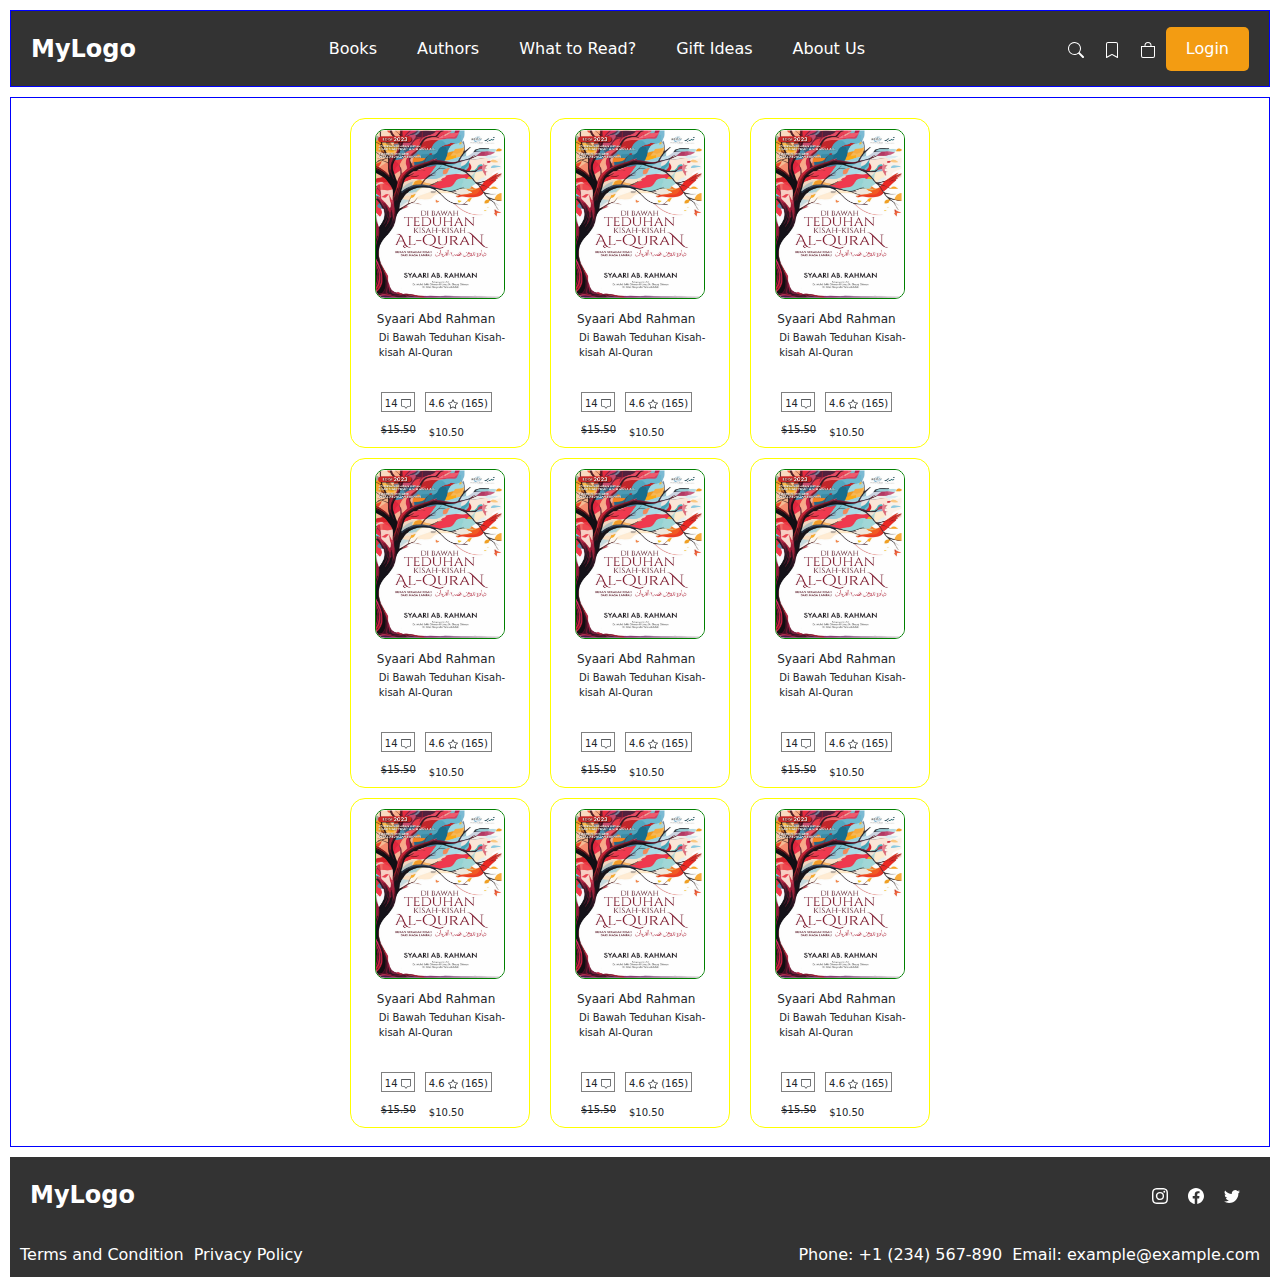
<file: MINGGU 2 - ORIGINAL/index.html>
<!DOCTYPE html>
<html lang="en">
<head>
    <meta charset="UTF-8">
    <meta name="viewport" content="width=device-width, initial-scale=1.0">
    <title>TUGASAN MINGGU KE-2 -- HTML and CSS: Styling Box with Flex</title>
    <link href="https://cdn.jsdelivr.net/npm/bootstrap@5.3.3/dist/css/bootstrap.min.css" rel="stylesheet" integrity="sha384-QWTKZyjpPEjISv5WaRU9OFeRpok6YctnYmDr5pNlyT2bRjXh0JMhjY6hW+ALEwIH" crossorigin="anonymous">
    <script src="https://cdn.jsdelivr.net/npm/bootstrap@5.3.3/dist/js/bootstrap.bundle.min.js" integrity="sha384-YvpcrYf0tY3lHB60NNkmXc5s9fDVZLESaAA55NDzOxhy9GkcIdslK1eN7N6jIeHz" crossorigin="anonymous"></script>

    <link rel="stylesheet" href="styles.css">

</head>
<body>
  <header class="headerBox">
    <div class="navbar">
      <a href="#" class="logo">MyLogo</a>
      <div class="nav-links">
          <a href="#books">Books</a>
          <a href="#authors">Authors</a>
          <a href="#what-to-read">What to Read?</a>
          <a href="#gift-idea">Gift Ideas</a>
          <a href="#about-us">About Us</a>
      </div>
      <div class="icons">
          <a href="#search">
            <svg xmlns="http://www.w3.org/2000/svg" width="16" height="16" fill="currentColor" class="bi bi-search" viewBox="0 0 16 16">
              <path d="M11.742 10.344a6.5 6.5 0 1 0-1.397 1.398h-.001q.044.06.098.115l3.85 3.85a1 1 0 0 0 1.415-1.414l-3.85-3.85a1 1 0 0 0-.115-.1zM12 6.5a5.5 5.5 0 1 1-11 0 5.5 5.5 0 0 1 11 0"/>
            </svg>
          </a>
          <a href="#save">
            <svg xmlns="http://www.w3.org/2000/svg" width="16" height="16" fill="currentColor" class="bi bi-bookmark" viewBox="0 0 16 16">
              <path d="M2 2a2 2 0 0 1 2-2h8a2 2 0 0 1 2 2v13.5a.5.5 0 0 1-.777.416L8 13.101l-5.223 2.815A.5.5 0 0 1 2 15.5zm2-1a1 1 0 0 0-1 1v12.566l4.723-2.482a.5.5 0 0 1 .554 0L13 14.566V2a1 1 0 0 0-1-1z"/>
            </svg>
          </a>
          <a href="#cart">
            <svg xmlns="http://www.w3.org/2000/svg" width="16" height="16" fill="currentColor" class="bi bi-bag" viewBox="0 0 16 16">
              <path d="M8 1a2.5 2.5 0 0 1 2.5 2.5V4h-5v-.5A2.5 2.5 0 0 1 8 1m3.5 3v-.5a3.5 3.5 0 1 0-7 0V4H1v10a2 2 0 0 0 2 2h10a2 2 0 0 0 2-2V4zM2 5h12v9a1 1 0 0 1-1 1H3a1 1 0 0 1-1-1z"/>
            </svg>
          </a>
          <button class="login-button">Login</button>
      </div>
  </div>
    </header>
    
    <div class="mainBox">
        <div class = "box">
            <img class="boxPicture" src="./HALAMAN/img/dbtka.png" alt="Di Bawah Teduhan Kisah-kisah Al-Quran"> 
            <div class="penulisBuku">Syaari Abd Rahman
             <div class="tajukBuku"> Di Bawah Teduhan Kisah-kisah Al-Quran</div>              
            </div>

            &nbsp;&nbsp; &nbsp;&nbsp;
        <div class="commentStar-Container">
            <div class="comment"> 
              <p> 14
                <svg xmlns="http://www.w3.org/2000/svg" width="10" height="10" fill="currentColor" class="bi bi-chat-square" viewBox="0 0 16 16">
                    <path d="M14 1a1 1 0 0 1 1 1v8a1 1 0 0 1-1 1h-2.5a2 2 0 0 0-1.6.8L8 14.333 6.1 11.8a2 2 0 0 0-1.6-.8H2a1 1 0 0 1-1-1V2a1 1 0 0 1 1-1zM2 0a2 2 0 0 0-2 2v8a2 2 0 0 0 2 2h2.5a1 1 0 0 1 .8.4l1.9 2.533a1 1 0 0 0 1.6 0l1.9-2.533a1 1 0 0 1 .8-.4H14a2 2 0 0 0 2-2V2a2 2 0 0 0-2-2z"/>
                </svg>
              </p> 
            </div>

            <div class="starRating"> 
                <p> 4.6
                    <svg xmlns="http://www.w3.org/2000/svg" width="10" height="10" fill="currentColor" class="bi bi-star" viewBox="0 0 16 16">
                        <path d="M2.866 14.85c-.078.444.36.791.746.593l4.39-2.256 4.389 2.256c.386.198.824-.149.746-.592l-.83-4.73 3.522-3.356c.33-.314.16-.888-.282-.95l-4.898-.696L8.465.792a.513.513 0 0 0-.927 0L5.354 5.12l-4.898.696c-.441.062-.612.636-.283.95l3.523 3.356-.83 4.73zm4.905-2.767-3.686 1.894.694-3.957a.56.56 0 0 0-.163-.505L1.71 6.745l4.052-.576a.53.53 0 0 0 .393-.288L8 2.223l1.847 3.658a.53.53 0 0 0 .393.288l4.052.575-2.906 2.77a.56.56 0 0 0-.163.506l.694 3.957-3.686-1.894a.5.5 0 0 0-.461 0z"/>
                      </svg>
                  (165)
                </p> 
              </div>
         </div>

         <div class="price-Container">
             <div class="originalPrice"> 
               <p> $15.50 </p> 
             </div>
 
             <div class="discountPrice"> 
                 <p>$10.50</p> 
               </div>
          </div>
         
        </div>

        <div class = "box">
          <img class="boxPicture" src="./HALAMAN/img/dbtka.png" alt="Di Bawah Teduhan Kisah-kisah Al-Quran"> 
          <div class="penulisBuku">Syaari Abd Rahman
           <div class="tajukBuku"> Di Bawah Teduhan Kisah-kisah Al-Quran</div>              
          </div>

          &nbsp;&nbsp; &nbsp;&nbsp;
      <div class="commentStar-Container">
          <div class="comment"> 
            <p> 14
              <svg xmlns="http://www.w3.org/2000/svg" width="10" height="10" fill="currentColor" class="bi bi-chat-square" viewBox="0 0 16 16">
                  <path d="M14 1a1 1 0 0 1 1 1v8a1 1 0 0 1-1 1h-2.5a2 2 0 0 0-1.6.8L8 14.333 6.1 11.8a2 2 0 0 0-1.6-.8H2a1 1 0 0 1-1-1V2a1 1 0 0 1 1-1zM2 0a2 2 0 0 0-2 2v8a2 2 0 0 0 2 2h2.5a1 1 0 0 1 .8.4l1.9 2.533a1 1 0 0 0 1.6 0l1.9-2.533a1 1 0 0 1 .8-.4H14a2 2 0 0 0 2-2V2a2 2 0 0 0-2-2z"/>
              </svg>
            </p> 
          </div>

          <div class="starRating"> 
              <p> 4.6
                  <svg xmlns="http://www.w3.org/2000/svg" width="10" height="10" fill="currentColor" class="bi bi-star" viewBox="0 0 16 16">
                      <path d="M2.866 14.85c-.078.444.36.791.746.593l4.39-2.256 4.389 2.256c.386.198.824-.149.746-.592l-.83-4.73 3.522-3.356c.33-.314.16-.888-.282-.95l-4.898-.696L8.465.792a.513.513 0 0 0-.927 0L5.354 5.12l-4.898.696c-.441.062-.612.636-.283.95l3.523 3.356-.83 4.73zm4.905-2.767-3.686 1.894.694-3.957a.56.56 0 0 0-.163-.505L1.71 6.745l4.052-.576a.53.53 0 0 0 .393-.288L8 2.223l1.847 3.658a.53.53 0 0 0 .393.288l4.052.575-2.906 2.77a.56.56 0 0 0-.163.506l.694 3.957-3.686-1.894a.5.5 0 0 0-.461 0z"/>
                    </svg>
                (165)
              </p> 
            </div>
       </div>

      
       <div class="price-Container">
           <div class="originalPrice"> 
             <p> $15.50 </p> 
           </div>

           <div class="discountPrice"> 
               <p>$10.50
               </p> 
             </div>
          </div> 
     </div>

        <div class = "box">
          <img class="boxPicture" src="./HALAMAN/img/dbtka.png" alt="Di Bawah Teduhan Kisah-kisah Al-Quran"> 
          <div class="penulisBuku">Syaari Abd Rahman
           <div class="tajukBuku"> Di Bawah Teduhan Kisah-kisah Al-Quran</div>              
          </div>

          &nbsp;&nbsp; &nbsp;&nbsp;
      <div class="commentStar-Container">
          <div class="comment"> 
            <p> 14
              <svg xmlns="http://www.w3.org/2000/svg" width="10" height="10" fill="currentColor" class="bi bi-chat-square" viewBox="0 0 16 16">
                  <path d="M14 1a1 1 0 0 1 1 1v8a1 1 0 0 1-1 1h-2.5a2 2 0 0 0-1.6.8L8 14.333 6.1 11.8a2 2 0 0 0-1.6-.8H2a1 1 0 0 1-1-1V2a1 1 0 0 1 1-1zM2 0a2 2 0 0 0-2 2v8a2 2 0 0 0 2 2h2.5a1 1 0 0 1 .8.4l1.9 2.533a1 1 0 0 0 1.6 0l1.9-2.533a1 1 0 0 1 .8-.4H14a2 2 0 0 0 2-2V2a2 2 0 0 0-2-2z"/>
              </svg>
            </p> 
          </div>

          <div class="starRating"> 
              <p> 4.6
                  <svg xmlns="http://www.w3.org/2000/svg" width="10" height="10" fill="currentColor" class="bi bi-star" viewBox="0 0 16 16">
                      <path d="M2.866 14.85c-.078.444.36.791.746.593l4.39-2.256 4.389 2.256c.386.198.824-.149.746-.592l-.83-4.73 3.522-3.356c.33-.314.16-.888-.282-.95l-4.898-.696L8.465.792a.513.513 0 0 0-.927 0L5.354 5.12l-4.898.696c-.441.062-.612.636-.283.95l3.523 3.356-.83 4.73zm4.905-2.767-3.686 1.894.694-3.957a.56.56 0 0 0-.163-.505L1.71 6.745l4.052-.576a.53.53 0 0 0 .393-.288L8 2.223l1.847 3.658a.53.53 0 0 0 .393.288l4.052.575-2.906 2.77a.56.56 0 0 0-.163.506l.694 3.957-3.686-1.894a.5.5 0 0 0-.461 0z"/>
                    </svg>
                (165)
              </p> 
            </div>
       </div>

       <div class="price-Container">
           <div class="originalPrice"> 
             <p> $15.50 </p> 
           </div>

           <div class="discountPrice"> 
               <p>$10.50 </p> 
             </div>
        </div> 

        </div>
        <div class = "box">
          <img class="boxPicture" src="./HALAMAN/img/dbtka.png" alt="Di Bawah Teduhan Kisah-kisah Al-Quran"> 
            <div class="penulisBuku">Syaari Abd Rahman
             <div class="tajukBuku"> Di Bawah Teduhan Kisah-kisah Al-Quran</div>              
            </div>

            &nbsp;&nbsp; &nbsp;&nbsp;
        <div class="commentStar-Container">
            <div class="comment"> 
              <p> 14
                <svg xmlns="http://www.w3.org/2000/svg" width="10" height="10" fill="currentColor" class="bi bi-chat-square" viewBox="0 0 16 16">
                    <path d="M14 1a1 1 0 0 1 1 1v8a1 1 0 0 1-1 1h-2.5a2 2 0 0 0-1.6.8L8 14.333 6.1 11.8a2 2 0 0 0-1.6-.8H2a1 1 0 0 1-1-1V2a1 1 0 0 1 1-1zM2 0a2 2 0 0 0-2 2v8a2 2 0 0 0 2 2h2.5a1 1 0 0 1 .8.4l1.9 2.533a1 1 0 0 0 1.6 0l1.9-2.533a1 1 0 0 1 .8-.4H14a2 2 0 0 0 2-2V2a2 2 0 0 0-2-2z"/>
                </svg>
              </p> 
            </div>

            <div class="starRating"> 
                <p> 4.6
                    <svg xmlns="http://www.w3.org/2000/svg" width="10" height="10" fill="currentColor" class="bi bi-star" viewBox="0 0 16 16">
                        <path d="M2.866 14.85c-.078.444.36.791.746.593l4.39-2.256 4.389 2.256c.386.198.824-.149.746-.592l-.83-4.73 3.522-3.356c.33-.314.16-.888-.282-.95l-4.898-.696L8.465.792a.513.513 0 0 0-.927 0L5.354 5.12l-4.898.696c-.441.062-.612.636-.283.95l3.523 3.356-.83 4.73zm4.905-2.767-3.686 1.894.694-3.957a.56.56 0 0 0-.163-.505L1.71 6.745l4.052-.576a.53.53 0 0 0 .393-.288L8 2.223l1.847 3.658a.53.53 0 0 0 .393.288l4.052.575-2.906 2.77a.56.56 0 0 0-.163.506l.694 3.957-3.686-1.894a.5.5 0 0 0-.461 0z"/>
                      </svg>
                  (165)
                </p> 
              </div>
         </div>

         <div class="price-Container">
             <div class="originalPrice"> 
               <p> $15.50 </p> 
             </div>
 
             <div class="discountPrice"> 
                 <p>$10.50</p> 
               </div>
          </div>
        </div>

        <div class = "box">
          <img class="boxPicture" src="./HALAMAN/img/dbtka.png" alt="Di Bawah Teduhan Kisah-kisah Al-Quran"> 
          <div class="penulisBuku">Syaari Abd Rahman
           <div class="tajukBuku"> Di Bawah Teduhan Kisah-kisah Al-Quran</div>              
          </div>

          &nbsp;&nbsp; &nbsp;&nbsp;
      <div class="commentStar-Container">
          <div class="comment"> 
            <p> 14
              <svg xmlns="http://www.w3.org/2000/svg" width="10" height="10" fill="currentColor" class="bi bi-chat-square" viewBox="0 0 16 16">
                  <path d="M14 1a1 1 0 0 1 1 1v8a1 1 0 0 1-1 1h-2.5a2 2 0 0 0-1.6.8L8 14.333 6.1 11.8a2 2 0 0 0-1.6-.8H2a1 1 0 0 1-1-1V2a1 1 0 0 1 1-1zM2 0a2 2 0 0 0-2 2v8a2 2 0 0 0 2 2h2.5a1 1 0 0 1 .8.4l1.9 2.533a1 1 0 0 0 1.6 0l1.9-2.533a1 1 0 0 1 .8-.4H14a2 2 0 0 0 2-2V2a2 2 0 0 0-2-2z"/>
              </svg>
            </p> 
          </div>

          <div class="starRating"> 
              <p> 4.6
                  <svg xmlns="http://www.w3.org/2000/svg" width="10" height="10" fill="currentColor" class="bi bi-star" viewBox="0 0 16 16">
                      <path d="M2.866 14.85c-.078.444.36.791.746.593l4.39-2.256 4.389 2.256c.386.198.824-.149.746-.592l-.83-4.73 3.522-3.356c.33-.314.16-.888-.282-.95l-4.898-.696L8.465.792a.513.513 0 0 0-.927 0L5.354 5.12l-4.898.696c-.441.062-.612.636-.283.95l3.523 3.356-.83 4.73zm4.905-2.767-3.686 1.894.694-3.957a.56.56 0 0 0-.163-.505L1.71 6.745l4.052-.576a.53.53 0 0 0 .393-.288L8 2.223l1.847 3.658a.53.53 0 0 0 .393.288l4.052.575-2.906 2.77a.56.56 0 0 0-.163.506l.694 3.957-3.686-1.894a.5.5 0 0 0-.461 0z"/>
                    </svg>
                (165)
              </p> 
            </div>
       </div>

       <div class="price-Container">
           <div class="originalPrice"> 
             <p> $15.50 </p> 
           </div>

           <div class="discountPrice"> 
               <p>$10.50
               </p> 
             </div>
          </div> 
        </div>

        <div class = "box">
          <img class="boxPicture" src="./HALAMAN/img/dbtka.png" alt="Di Bawah Teduhan Kisah-kisah Al-Quran"> 
          <div class="penulisBuku">Syaari Abd Rahman
           <div class="tajukBuku"> Di Bawah Teduhan Kisah-kisah Al-Quran</div>              
          </div>

          &nbsp;&nbsp; &nbsp;&nbsp;
      <div class="commentStar-Container">
          <div class="comment"> 
            <p> 14
              <svg xmlns="http://www.w3.org/2000/svg" width="10" height="10" fill="currentColor" class="bi bi-chat-square" viewBox="0 0 16 16">
                  <path d="M14 1a1 1 0 0 1 1 1v8a1 1 0 0 1-1 1h-2.5a2 2 0 0 0-1.6.8L8 14.333 6.1 11.8a2 2 0 0 0-1.6-.8H2a1 1 0 0 1-1-1V2a1 1 0 0 1 1-1zM2 0a2 2 0 0 0-2 2v8a2 2 0 0 0 2 2h2.5a1 1 0 0 1 .8.4l1.9 2.533a1 1 0 0 0 1.6 0l1.9-2.533a1 1 0 0 1 .8-.4H14a2 2 0 0 0 2-2V2a2 2 0 0 0-2-2z"/>
              </svg>
            </p> 
          </div>

          <div class="starRating"> 
              <p> 4.6
                  <svg xmlns="http://www.w3.org/2000/svg" width="10" height="10" fill="currentColor" class="bi bi-star" viewBox="0 0 16 16">
                      <path d="M2.866 14.85c-.078.444.36.791.746.593l4.39-2.256 4.389 2.256c.386.198.824-.149.746-.592l-.83-4.73 3.522-3.356c.33-.314.16-.888-.282-.95l-4.898-.696L8.465.792a.513.513 0 0 0-.927 0L5.354 5.12l-4.898.696c-.441.062-.612.636-.283.95l3.523 3.356-.83 4.73zm4.905-2.767-3.686 1.894.694-3.957a.56.56 0 0 0-.163-.505L1.71 6.745l4.052-.576a.53.53 0 0 0 .393-.288L8 2.223l1.847 3.658a.53.53 0 0 0 .393.288l4.052.575-2.906 2.77a.56.56 0 0 0-.163.506l.694 3.957-3.686-1.894a.5.5 0 0 0-.461 0z"/>
                    </svg>
                (165)
              </p> 
            </div>
       </div>

      
       <div class="price-Container">
           <div class="originalPrice"> 
             <p> $15.50 </p> 
           </div>

           <div class="discountPrice"> 
               <p>$10.50
               </p> 
             </div>
          </div> 
        </div>
        <div class = "box">
          <img class="boxPicture" src="./HALAMAN/img/dbtka.png" alt="Di Bawah Teduhan Kisah-kisah Al-Quran"> 
          <div class="penulisBuku">Syaari Abd Rahman
           <div class="tajukBuku"> Di Bawah Teduhan Kisah-kisah Al-Quran</div>              
          </div>

          &nbsp;&nbsp; &nbsp;&nbsp;
      <div class="commentStar-Container">
          <div class="comment"> 
            <p> 14
              <svg xmlns="http://www.w3.org/2000/svg" width="10" height="10" fill="currentColor" class="bi bi-chat-square" viewBox="0 0 16 16">
                  <path d="M14 1a1 1 0 0 1 1 1v8a1 1 0 0 1-1 1h-2.5a2 2 0 0 0-1.6.8L8 14.333 6.1 11.8a2 2 0 0 0-1.6-.8H2a1 1 0 0 1-1-1V2a1 1 0 0 1 1-1zM2 0a2 2 0 0 0-2 2v8a2 2 0 0 0 2 2h2.5a1 1 0 0 1 .8.4l1.9 2.533a1 1 0 0 0 1.6 0l1.9-2.533a1 1 0 0 1 .8-.4H14a2 2 0 0 0 2-2V2a2 2 0 0 0-2-2z"/>
              </svg>
            </p> 
          </div>

          <div class="starRating"> 
              <p> 4.6
                  <svg xmlns="http://www.w3.org/2000/svg" width="10" height="10" fill="currentColor" class="bi bi-star" viewBox="0 0 16 16">
                      <path d="M2.866 14.85c-.078.444.36.791.746.593l4.39-2.256 4.389 2.256c.386.198.824-.149.746-.592l-.83-4.73 3.522-3.356c.33-.314.16-.888-.282-.95l-4.898-.696L8.465.792a.513.513 0 0 0-.927 0L5.354 5.12l-4.898.696c-.441.062-.612.636-.283.95l3.523 3.356-.83 4.73zm4.905-2.767-3.686 1.894.694-3.957a.56.56 0 0 0-.163-.505L1.71 6.745l4.052-.576a.53.53 0 0 0 .393-.288L8 2.223l1.847 3.658a.53.53 0 0 0 .393.288l4.052.575-2.906 2.77a.56.56 0 0 0-.163.506l.694 3.957-3.686-1.894a.5.5 0 0 0-.461 0z"/>
                    </svg>
                (165)
              </p> 
            </div>
       </div>

      
       <div class="price-Container">
           <div class="originalPrice"> 
             <p> $15.50 </p> 
           </div>

           <div class="discountPrice"> 
               <p>$10.50
               </p> 
             </div>
          </div> 
        </div>

        <div class = "box">
          <img class="boxPicture" src="./HALAMAN/img/dbtka.png" alt="Di Bawah Teduhan Kisah-kisah Al-Quran"> 
          <div class="penulisBuku">Syaari Abd Rahman
           <div class="tajukBuku"> Di Bawah Teduhan Kisah-kisah Al-Quran</div>              
          </div>

          &nbsp;&nbsp; &nbsp;&nbsp;
      <div class="commentStar-Container">
          <div class="comment"> 
            <p> 14
              <svg xmlns="http://www.w3.org/2000/svg" width="10" height="10" fill="currentColor" class="bi bi-chat-square" viewBox="0 0 16 16">
                  <path d="M14 1a1 1 0 0 1 1 1v8a1 1 0 0 1-1 1h-2.5a2 2 0 0 0-1.6.8L8 14.333 6.1 11.8a2 2 0 0 0-1.6-.8H2a1 1 0 0 1-1-1V2a1 1 0 0 1 1-1zM2 0a2 2 0 0 0-2 2v8a2 2 0 0 0 2 2h2.5a1 1 0 0 1 .8.4l1.9 2.533a1 1 0 0 0 1.6 0l1.9-2.533a1 1 0 0 1 .8-.4H14a2 2 0 0 0 2-2V2a2 2 0 0 0-2-2z"/>
              </svg>
            </p> 
          </div>

          <div class="starRating"> 
              <p> 4.6
                  <svg xmlns="http://www.w3.org/2000/svg" width="10" height="10" fill="currentColor" class="bi bi-star" viewBox="0 0 16 16">
                      <path d="M2.866 14.85c-.078.444.36.791.746.593l4.39-2.256 4.389 2.256c.386.198.824-.149.746-.592l-.83-4.73 3.522-3.356c.33-.314.16-.888-.282-.95l-4.898-.696L8.465.792a.513.513 0 0 0-.927 0L5.354 5.12l-4.898.696c-.441.062-.612.636-.283.95l3.523 3.356-.83 4.73zm4.905-2.767-3.686 1.894.694-3.957a.56.56 0 0 0-.163-.505L1.71 6.745l4.052-.576a.53.53 0 0 0 .393-.288L8 2.223l1.847 3.658a.53.53 0 0 0 .393.288l4.052.575-2.906 2.77a.56.56 0 0 0-.163.506l.694 3.957-3.686-1.894a.5.5 0 0 0-.461 0z"/>
                    </svg>
                (165)
              </p> 
            </div>
       </div>

      
       <div class="price-Container">
           <div class="originalPrice"> 
             <p> $15.50 </p> 
           </div>

           <div class="discountPrice"> 
               <p>$10.50
               </p> 
             </div>
          </div> 
        </div>

        <div class = "box">
          <img class="boxPicture" src="./HALAMAN/img/dbtka.png" alt="Di Bawah Teduhan Kisah-kisah Al-Quran"> 
          <div class="penulisBuku">Syaari Abd Rahman
           <div class="tajukBuku"> Di Bawah Teduhan Kisah-kisah Al-Quran</div>              
          </div>

          &nbsp;&nbsp; &nbsp;&nbsp;
      <div class="commentStar-Container">
          <div class="comment"> 
            <p> 14
              <svg xmlns="http://www.w3.org/2000/svg" width="10" height="10" fill="currentColor" class="bi bi-chat-square" viewBox="0 0 16 16">
                  <path d="M14 1a1 1 0 0 1 1 1v8a1 1 0 0 1-1 1h-2.5a2 2 0 0 0-1.6.8L8 14.333 6.1 11.8a2 2 0 0 0-1.6-.8H2a1 1 0 0 1-1-1V2a1 1 0 0 1 1-1zM2 0a2 2 0 0 0-2 2v8a2 2 0 0 0 2 2h2.5a1 1 0 0 1 .8.4l1.9 2.533a1 1 0 0 0 1.6 0l1.9-2.533a1 1 0 0 1 .8-.4H14a2 2 0 0 0 2-2V2a2 2 0 0 0-2-2z"/>
              </svg>
            </p> 
          </div>

          <div class="starRating"> 
              <p> 4.6
                  <svg xmlns="http://www.w3.org/2000/svg" width="10" height="10" fill="currentColor" class="bi bi-star" viewBox="0 0 16 16">
                      <path d="M2.866 14.85c-.078.444.36.791.746.593l4.39-2.256 4.389 2.256c.386.198.824-.149.746-.592l-.83-4.73 3.522-3.356c.33-.314.16-.888-.282-.95l-4.898-.696L8.465.792a.513.513 0 0 0-.927 0L5.354 5.12l-4.898.696c-.441.062-.612.636-.283.95l3.523 3.356-.83 4.73zm4.905-2.767-3.686 1.894.694-3.957a.56.56 0 0 0-.163-.505L1.71 6.745l4.052-.576a.53.53 0 0 0 .393-.288L8 2.223l1.847 3.658a.53.53 0 0 0 .393.288l4.052.575-2.906 2.77a.56.56 0 0 0-.163.506l.694 3.957-3.686-1.894a.5.5 0 0 0-.461 0z"/>
                    </svg>
                (165)
              </p> 
            </div>
       </div>

      
       <div class="price-Container">
           <div class="originalPrice"> 
             <p> $15.50 </p> 
           </div>

           <div class="discountPrice"> 
               <p>$10.50
               </p> 
             </div>
          </div> 
        </div>
    </div>

    <footer class="footerBox">
      <div class="navbar">
        <a href="#" class="logo">MyLogo</a>
        
        <div class="icons">
            <a href="#insta">
              <svg xmlns="http://www.w3.org/2000/svg" width="16" height="16" fill="currentColor" class="bi bi-instagram" viewBox="0 0 16 16">
                <path d="M8 0C5.829 0 5.556.01 4.703.048 3.85.088 3.269.222 2.76.42a3.9 3.9 0 0 0-1.417.923A3.9 3.9 0 0 0 .42 2.76C.222 3.268.087 3.85.048 4.7.01 5.555 0 5.827 0 8.001c0 2.172.01 2.444.048 3.297.04.852.174 1.433.372 1.942.205.526.478.972.923 1.417.444.445.89.719 1.416.923.51.198 1.09.333 1.942.372C5.555 15.99 5.827 16 8 16s2.444-.01 3.298-.048c.851-.04 1.434-.174 1.943-.372a3.9 3.9 0 0 0 1.416-.923c.445-.445.718-.891.923-1.417.197-.509.332-1.09.372-1.942C15.99 10.445 16 10.173 16 8s-.01-2.445-.048-3.299c-.04-.851-.175-1.433-.372-1.941a3.9 3.9 0 0 0-.923-1.417A3.9 3.9 0 0 0 13.24.42c-.51-.198-1.092-.333-1.943-.372C10.443.01 10.172 0 7.998 0zm-.717 1.442h.718c2.136 0 2.389.007 3.232.046.78.035 1.204.166 1.486.275.373.145.64.319.92.599s.453.546.598.92c.11.281.24.705.275 1.485.039.843.047 1.096.047 3.231s-.008 2.389-.047 3.232c-.035.78-.166 1.203-.275 1.485a2.5 2.5 0 0 1-.599.919c-.28.28-.546.453-.92.598-.28.11-.704.24-1.485.276-.843.038-1.096.047-3.232.047s-2.39-.009-3.233-.047c-.78-.036-1.203-.166-1.485-.276a2.5 2.5 0 0 1-.92-.598 2.5 2.5 0 0 1-.6-.92c-.109-.281-.24-.705-.275-1.485-.038-.843-.046-1.096-.046-3.233s.008-2.388.046-3.231c.036-.78.166-1.204.276-1.486.145-.373.319-.64.599-.92s.546-.453.92-.598c.282-.11.705-.24 1.485-.276.738-.034 1.024-.044 2.515-.045zm4.988 1.328a.96.96 0 1 0 0 1.92.96.96 0 0 0 0-1.92m-4.27 1.122a4.109 4.109 0 1 0 0 8.217 4.109 4.109 0 0 0 0-8.217m0 1.441a2.667 2.667 0 1 1 0 5.334 2.667 2.667 0 0 1 0-5.334"/>
              </svg>
            </a>
            <a href="#facebook">
              <svg xmlns="http://www.w3.org/2000/svg" width="16" height="16" fill="currentColor" class="bi bi-facebook" viewBox="0 0 16 16">
                <path d="M16 8.049c0-4.446-3.582-8.05-8-8.05C3.58 0-.002 3.603-.002 8.05c0 4.017 2.926 7.347 6.75 7.951v-5.625h-2.03V8.05H6.75V6.275c0-2.017 1.195-3.131 3.022-3.131.876 0 1.791.157 1.791.157v1.98h-1.009c-.993 0-1.303.621-1.303 1.258v1.51h2.218l-.354 2.326H9.25V16c3.824-.604 6.75-3.934 6.75-7.951"/>
              </svg>
            </a>
            <a href="#twitter">
              <svg xmlns="http://www.w3.org/2000/svg" width="16" height="16" fill="currentColor" class="bi bi-twitter" viewBox="0 0 16 16">
                <path d="M5.026 15c6.038 0 9.341-5.003 9.341-9.334q.002-.211-.006-.422A6.7 6.7 0 0 0 16 3.542a6.7 6.7 0 0 1-1.889.518 3.3 3.3 0 0 0 1.447-1.817 6.5 6.5 0 0 1-2.087.793A3.286 3.286 0 0 0 7.875 6.03a9.32 9.32 0 0 1-6.767-3.429 3.29 3.29 0 0 0 1.018 4.382A3.3 3.3 0 0 1 .64 6.575v.045a3.29 3.29 0 0 0 2.632 3.218 3.2 3.2 0 0 1-.865.115 3 3 0 0 1-.614-.057 3.28 3.28 0 0 0 3.067 2.277A6.6 6.6 0 0 1 .78 13.58a6 6 0 0 1-.78-.045A9.34 9.34 0 0 0 5.026 15"/>
              </svg>
            </a>
        </div>
    </div>

    <div class="footRow">
      <div class="left">
        <a href="#terms">Terms and Condition</a>
        <a href="#policy">Privacy Policy</a>
    </div>
    <div class="right">
        <a href="tel:+1234567890">Phone: +1 (234) 567-890</a>
        <a href="mailto:example@example.com">Email: example@example.com</a>
    </div>
  </div>

  </footer>
</body>
</html>
</file>
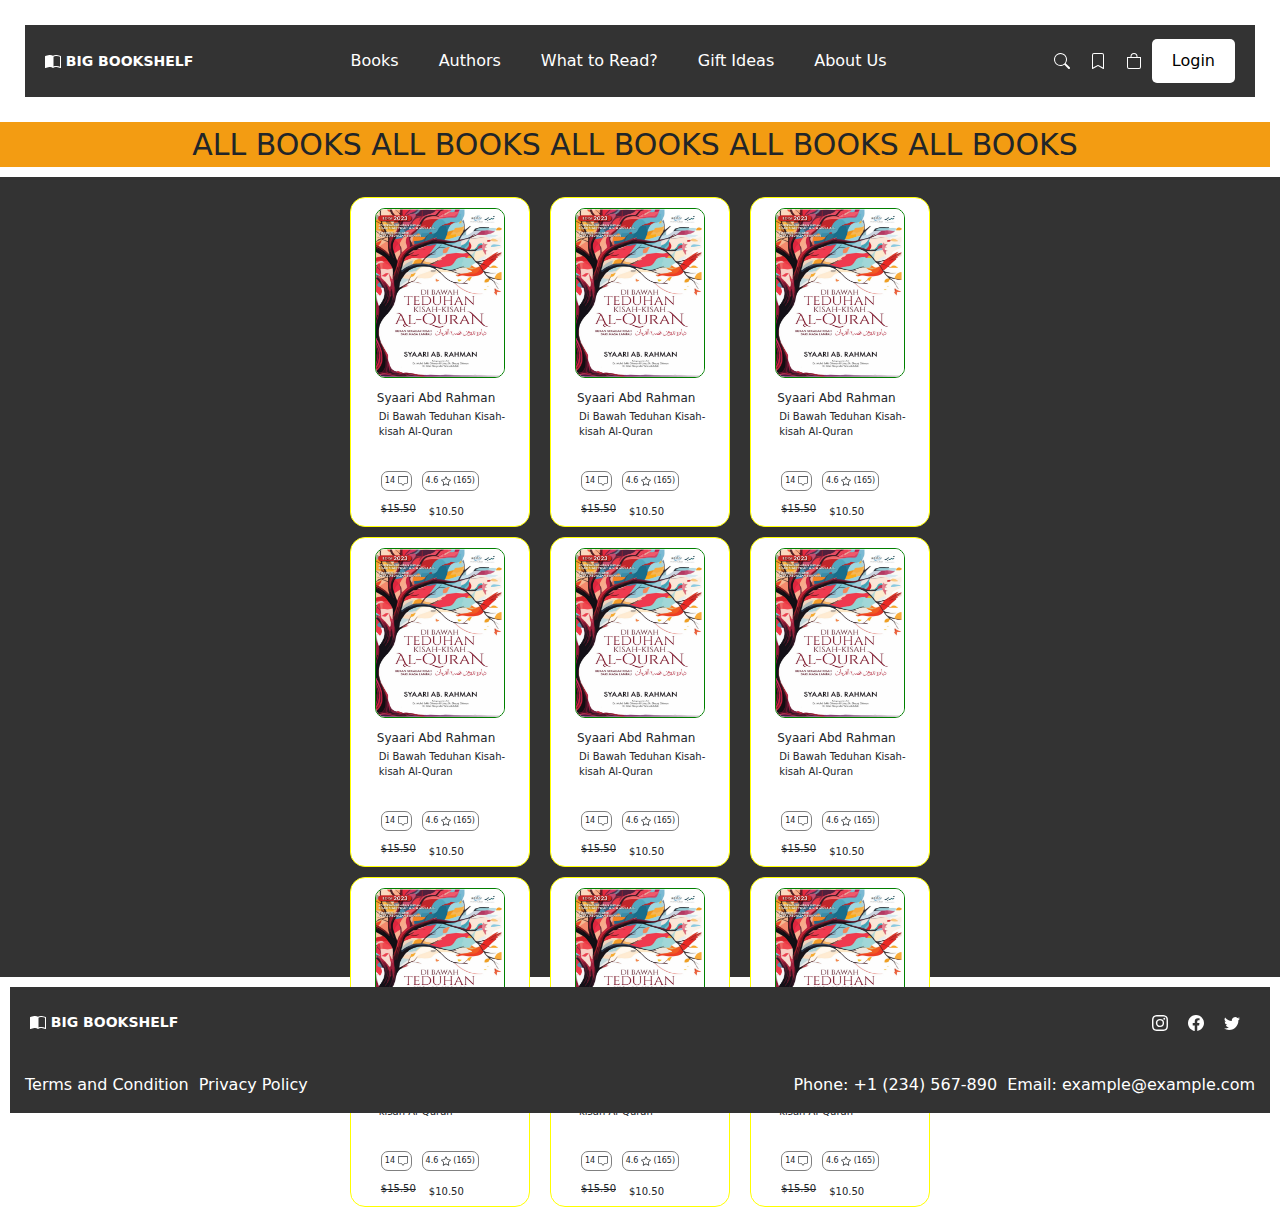
<file: MINGGU 2/index.html>
<!DOCTYPE html>
<html lang="en">
<head>
    <meta charset="UTF-8">
    <meta name="viewport" content="width=device-width, initial-scale=1.0">
    <title>Document</title>
    <link href="https://cdn.jsdelivr.net/npm/bootstrap@5.3.3/dist/css/bootstrap.min.css" rel="stylesheet" integrity="sha384-QWTKZyjpPEjISv5WaRU9OFeRpok6YctnYmDr5pNlyT2bRjXh0JMhjY6hW+ALEwIH" crossorigin="anonymous">
    <script src="https://cdn.jsdelivr.net/npm/bootstrap@5.3.3/dist/js/bootstrap.bundle.min.js" integrity="sha384-YvpcrYf0tY3lHB60NNkmXc5s9fDVZLESaAA55NDzOxhy9GkcIdslK1eN7N6jIeHz" crossorigin="anonymous"></script>

    <link rel="stylesheet" href="styles.css">
</head>
<body>
    <div>
        <header class="headerBox">
            <div class="navbar">
              <a href="#" class="logo">
                <svg xmlns="http://www.w3.org/2000/svg" width="16" height="16" fill="currentColor" class="bi bi-book-half" viewBox="0 0 16 16">
                  <path d="M8.5 2.687c.654-.689 1.782-.886 3.112-.752 1.234.124 2.503.523 3.388.893v9.923c-.918-.35-2.107-.692-3.287-.81-1.094-.111-2.278-.039-3.213.492zM8 1.783C7.015.936 5.587.81 4.287.94c-1.514.153-3.042.672-3.994 1.105A.5.5 0 0 0 0 2.5v11a.5.5 0 0 0 .707.455c.882-.4 2.303-.881 3.68-1.02 1.409-.142 2.59.087 3.223.877a.5.5 0 0 0 .78 0c.633-.79 1.814-1.019 3.222-.877 1.378.139 2.8.62 3.681 1.02A.5.5 0 0 0 16 13.5v-11a.5.5 0 0 0-.293-.455c-.952-.433-2.48-.952-3.994-1.105C10.413.809 8.985.936 8 1.783"/>
                </svg> BIG BOOKSHELF
              </a>
              <div class="nav-links">
                  <a href="#books">Books</a>
                  <a href="#authors">Authors</a>
                  <a href="#what-to-read">What to Read?</a>
                  <a href="#gift-idea">Gift Ideas</a>
                  <a href="#about-us">About Us</a>
              </div>
              <div class="icons">
                  <a href="#search">
                    <svg xmlns="http://www.w3.org/2000/svg" width="16" height="16" fill="currentColor" class="bi bi-search" viewBox="0 0 16 16">
                      <path d="M11.742 10.344a6.5 6.5 0 1 0-1.397 1.398h-.001q.044.06.098.115l3.85 3.85a1 1 0 0 0 1.415-1.414l-3.85-3.85a1 1 0 0 0-.115-.1zM12 6.5a5.5 5.5 0 1 1-11 0 5.5 5.5 0 0 1 11 0"/>
                    </svg>
                  </a>
                  <a href="#save">
                    <svg xmlns="http://www.w3.org/2000/svg" width="16" height="16" fill="currentColor" class="bi bi-bookmark" viewBox="0 0 16 16">
                      <path d="M2 2a2 2 0 0 1 2-2h8a2 2 0 0 1 2 2v13.5a.5.5 0 0 1-.777.416L8 13.101l-5.223 2.815A.5.5 0 0 1 2 15.5zm2-1a1 1 0 0 0-1 1v12.566l4.723-2.482a.5.5 0 0 1 .554 0L13 14.566V2a1 1 0 0 0-1-1z"/>
                    </svg>
                  </a>
                  <a href="#cart">
                    <svg xmlns="http://www.w3.org/2000/svg" width="16" height="16" fill="currentColor" class="bi bi-bag" viewBox="0 0 16 16">
                      <path d="M8 1a2.5 2.5 0 0 1 2.5 2.5V4h-5v-.5A2.5 2.5 0 0 1 8 1m3.5 3v-.5a3.5 3.5 0 1 0-7 0V4H1v10a2 2 0 0 0 2 2h10a2 2 0 0 0 2-2V4zM2 5h12v9a1 1 0 0 1-1 1H3a1 1 0 0 1-1-1z"/>
                    </svg>
                  </a>
                  <button class="login-button">Login</button>
              </div>
          </div>
    </header>
</div>
<div>
  <nav>ALL BOOKS ALL BOOKS ALL BOOKS ALL BOOKS ALL BOOKS</nav>
</div>

    <div class="flexWrap">
      <div class="mainBox">
        <div class = "box">
            <img class="boxPicture" src="./HALAMAN/img/dbtka.png" alt="Di Bawah Teduhan Kisah-kisah Al-Quran"> 
            <div class="penulisBuku">Syaari Abd Rahman
             <div class="tajukBuku"> Di Bawah Teduhan Kisah-kisah Al-Quran</div>              
            </div>

            &nbsp;&nbsp; &nbsp;&nbsp;
        <div class="commentStar-Container">
            <div class="comment"> 
              <p id="commentContainer"> 14
                <svg xmlns="http://www.w3.org/2000/svg" width="10" height="10" fill="currentColor" class="bi bi-chat-square" viewBox="0 0 16 16">
                    <path d="M14 1a1 1 0 0 1 1 1v8a1 1 0 0 1-1 1h-2.5a2 2 0 0 0-1.6.8L8 14.333 6.1 11.8a2 2 0 0 0-1.6-.8H2a1 1 0 0 1-1-1V2a1 1 0 0 1 1-1zM2 0a2 2 0 0 0-2 2v8a2 2 0 0 0 2 2h2.5a1 1 0 0 1 .8.4l1.9 2.533a1 1 0 0 0 1.6 0l1.9-2.533a1 1 0 0 1 .8-.4H14a2 2 0 0 0 2-2V2a2 2 0 0 0-2-2z"/>
                </svg>
              </p> 
            </div>

            <div class="starRating"> 
                <p> 4.6
                    <svg xmlns="http://www.w3.org/2000/svg" width="10" height="10" fill="currentColor" class="bi bi-star" viewBox="0 0 16 16">
                        <path d="M2.866 14.85c-.078.444.36.791.746.593l4.39-2.256 4.389 2.256c.386.198.824-.149.746-.592l-.83-4.73 3.522-3.356c.33-.314.16-.888-.282-.95l-4.898-.696L8.465.792a.513.513 0 0 0-.927 0L5.354 5.12l-4.898.696c-.441.062-.612.636-.283.95l3.523 3.356-.83 4.73zm4.905-2.767-3.686 1.894.694-3.957a.56.56 0 0 0-.163-.505L1.71 6.745l4.052-.576a.53.53 0 0 0 .393-.288L8 2.223l1.847 3.658a.53.53 0 0 0 .393.288l4.052.575-2.906 2.77a.56.56 0 0 0-.163.506l.694 3.957-3.686-1.894a.5.5 0 0 0-.461 0z"/>
                      </svg>
                  (165)
                </p> 
              </div>
         </div>

         <div class="price-Container">
             <div class="originalPrice"> 
               <p> $15.50 </p> 
             </div>
 
             <div class="discountPrice"> 
                 <p>$10.50</p> 
               </div>
          </div>
         
        </div>

        <div class = "box">
          <img class="boxPicture" src="./HALAMAN/img/dbtka.png" alt="Di Bawah Teduhan Kisah-kisah Al-Quran"> 
          <div class="penulisBuku">Syaari Abd Rahman
           <div class="tajukBuku"> Di Bawah Teduhan Kisah-kisah Al-Quran</div>              
          </div>

          &nbsp;&nbsp; &nbsp;&nbsp;
      <div class="commentStar-Container">
          <div class="comment"> 
            <p id="commentContainer"> 14
              <svg xmlns="http://www.w3.org/2000/svg" width="10" height="10" fill="currentColor" class="bi bi-chat-square" viewBox="0 0 16 16">
                  <path d="M14 1a1 1 0 0 1 1 1v8a1 1 0 0 1-1 1h-2.5a2 2 0 0 0-1.6.8L8 14.333 6.1 11.8a2 2 0 0 0-1.6-.8H2a1 1 0 0 1-1-1V2a1 1 0 0 1 1-1zM2 0a2 2 0 0 0-2 2v8a2 2 0 0 0 2 2h2.5a1 1 0 0 1 .8.4l1.9 2.533a1 1 0 0 0 1.6 0l1.9-2.533a1 1 0 0 1 .8-.4H14a2 2 0 0 0 2-2V2a2 2 0 0 0-2-2z"/>
              </svg>
            </p> 
          </div>

          <div class="starRating"> 
              <p> 4.6
                  <svg xmlns="http://www.w3.org/2000/svg" width="10" height="10" fill="currentColor" class="bi bi-star" viewBox="0 0 16 16">
                      <path d="M2.866 14.85c-.078.444.36.791.746.593l4.39-2.256 4.389 2.256c.386.198.824-.149.746-.592l-.83-4.73 3.522-3.356c.33-.314.16-.888-.282-.95l-4.898-.696L8.465.792a.513.513 0 0 0-.927 0L5.354 5.12l-4.898.696c-.441.062-.612.636-.283.95l3.523 3.356-.83 4.73zm4.905-2.767-3.686 1.894.694-3.957a.56.56 0 0 0-.163-.505L1.71 6.745l4.052-.576a.53.53 0 0 0 .393-.288L8 2.223l1.847 3.658a.53.53 0 0 0 .393.288l4.052.575-2.906 2.77a.56.56 0 0 0-.163.506l.694 3.957-3.686-1.894a.5.5 0 0 0-.461 0z"/>
                    </svg>
                (165)
              </p> 
            </div>
       </div>

      
       <div class="price-Container">
           <div class="originalPrice"> 
             <p> $15.50 </p> 
           </div>

           <div class="discountPrice"> 
               <p>$10.50
               </p> 
             </div>
          </div> 
     </div>

        <div class = "box">
          <img class="boxPicture" src="./HALAMAN/img/dbtka.png" alt="Di Bawah Teduhan Kisah-kisah Al-Quran"> 
          <div class="penulisBuku">Syaari Abd Rahman
           <div class="tajukBuku"> Di Bawah Teduhan Kisah-kisah Al-Quran</div>              
          </div>

          &nbsp;&nbsp; &nbsp;&nbsp;
      <div class="commentStar-Container">
          <div class="comment"> 
            <p id="commentContainer"> 14
              <svg xmlns="http://www.w3.org/2000/svg" width="10" height="10" fill="currentColor" class="bi bi-chat-square" viewBox="0 0 16 16">
                  <path d="M14 1a1 1 0 0 1 1 1v8a1 1 0 0 1-1 1h-2.5a2 2 0 0 0-1.6.8L8 14.333 6.1 11.8a2 2 0 0 0-1.6-.8H2a1 1 0 0 1-1-1V2a1 1 0 0 1 1-1zM2 0a2 2 0 0 0-2 2v8a2 2 0 0 0 2 2h2.5a1 1 0 0 1 .8.4l1.9 2.533a1 1 0 0 0 1.6 0l1.9-2.533a1 1 0 0 1 .8-.4H14a2 2 0 0 0 2-2V2a2 2 0 0 0-2-2z"/>
              </svg>
            </p> 
          </div>

          <div class="starRating"> 
              <p> 4.6
                  <svg xmlns="http://www.w3.org/2000/svg" width="10" height="10" fill="currentColor" class="bi bi-star" viewBox="0 0 16 16">
                      <path d="M2.866 14.85c-.078.444.36.791.746.593l4.39-2.256 4.389 2.256c.386.198.824-.149.746-.592l-.83-4.73 3.522-3.356c.33-.314.16-.888-.282-.95l-4.898-.696L8.465.792a.513.513 0 0 0-.927 0L5.354 5.12l-4.898.696c-.441.062-.612.636-.283.95l3.523 3.356-.83 4.73zm4.905-2.767-3.686 1.894.694-3.957a.56.56 0 0 0-.163-.505L1.71 6.745l4.052-.576a.53.53 0 0 0 .393-.288L8 2.223l1.847 3.658a.53.53 0 0 0 .393.288l4.052.575-2.906 2.77a.56.56 0 0 0-.163.506l.694 3.957-3.686-1.894a.5.5 0 0 0-.461 0z"/>
                    </svg>
                (165)
              </p> 
            </div>
       </div>

       <div class="price-Container">
           <div class="originalPrice"> 
             <p> $15.50 </p> 
           </div>

           <div class="discountPrice"> 
               <p>$10.50 </p> 
             </div>
        </div> 

        </div>
        <div class = "box">
          <img class="boxPicture" src="./HALAMAN/img/dbtka.png" alt="Di Bawah Teduhan Kisah-kisah Al-Quran"> 
            <div class="penulisBuku">Syaari Abd Rahman
             <div class="tajukBuku"> Di Bawah Teduhan Kisah-kisah Al-Quran</div>              
            </div>

            &nbsp;&nbsp; &nbsp;&nbsp;
        <div class="commentStar-Container">
            <div class="comment"> 
              <p id="commentContainer"> 14
                <svg xmlns="http://www.w3.org/2000/svg" width="10" height="10" fill="currentColor" class="bi bi-chat-square" viewBox="0 0 16 16">
                    <path d="M14 1a1 1 0 0 1 1 1v8a1 1 0 0 1-1 1h-2.5a2 2 0 0 0-1.6.8L8 14.333 6.1 11.8a2 2 0 0 0-1.6-.8H2a1 1 0 0 1-1-1V2a1 1 0 0 1 1-1zM2 0a2 2 0 0 0-2 2v8a2 2 0 0 0 2 2h2.5a1 1 0 0 1 .8.4l1.9 2.533a1 1 0 0 0 1.6 0l1.9-2.533a1 1 0 0 1 .8-.4H14a2 2 0 0 0 2-2V2a2 2 0 0 0-2-2z"/>
                </svg>
              </p> 
            </div>

            <div class="starRating"> 
                <p> 4.6
                    <svg xmlns="http://www.w3.org/2000/svg" width="10" height="10" fill="currentColor" class="bi bi-star" viewBox="0 0 16 16">
                        <path d="M2.866 14.85c-.078.444.36.791.746.593l4.39-2.256 4.389 2.256c.386.198.824-.149.746-.592l-.83-4.73 3.522-3.356c.33-.314.16-.888-.282-.95l-4.898-.696L8.465.792a.513.513 0 0 0-.927 0L5.354 5.12l-4.898.696c-.441.062-.612.636-.283.95l3.523 3.356-.83 4.73zm4.905-2.767-3.686 1.894.694-3.957a.56.56 0 0 0-.163-.505L1.71 6.745l4.052-.576a.53.53 0 0 0 .393-.288L8 2.223l1.847 3.658a.53.53 0 0 0 .393.288l4.052.575-2.906 2.77a.56.56 0 0 0-.163.506l.694 3.957-3.686-1.894a.5.5 0 0 0-.461 0z"/>
                      </svg>
                  (165)
                </p> 
              </div>
         </div>

         <div class="price-Container">
             <div class="originalPrice"> 
               <p> $15.50 </p> 
             </div>
 
             <div class="discountPrice"> 
                 <p>$10.50</p> 
               </div>
          </div>
        </div>

        <div class = "box">
          <img class="boxPicture" src="./HALAMAN/img/dbtka.png" alt="Di Bawah Teduhan Kisah-kisah Al-Quran"> 
          <div class="penulisBuku">Syaari Abd Rahman
           <div class="tajukBuku"> Di Bawah Teduhan Kisah-kisah Al-Quran</div>              
          </div>

          &nbsp;&nbsp; &nbsp;&nbsp;
      <div class="commentStar-Container">
          <div class="comment"> 
            <p id="commentContainer"> 14
              <svg xmlns="http://www.w3.org/2000/svg" width="10" height="10" fill="currentColor" class="bi bi-chat-square" viewBox="0 0 16 16">
                  <path d="M14 1a1 1 0 0 1 1 1v8a1 1 0 0 1-1 1h-2.5a2 2 0 0 0-1.6.8L8 14.333 6.1 11.8a2 2 0 0 0-1.6-.8H2a1 1 0 0 1-1-1V2a1 1 0 0 1 1-1zM2 0a2 2 0 0 0-2 2v8a2 2 0 0 0 2 2h2.5a1 1 0 0 1 .8.4l1.9 2.533a1 1 0 0 0 1.6 0l1.9-2.533a1 1 0 0 1 .8-.4H14a2 2 0 0 0 2-2V2a2 2 0 0 0-2-2z"/>
              </svg>
            </p> 
          </div>

          <div class="starRating"> 
              <p> 4.6
                  <svg xmlns="http://www.w3.org/2000/svg" width="10" height="10" fill="currentColor" class="bi bi-star" viewBox="0 0 16 16">
                      <path d="M2.866 14.85c-.078.444.36.791.746.593l4.39-2.256 4.389 2.256c.386.198.824-.149.746-.592l-.83-4.73 3.522-3.356c.33-.314.16-.888-.282-.95l-4.898-.696L8.465.792a.513.513 0 0 0-.927 0L5.354 5.12l-4.898.696c-.441.062-.612.636-.283.95l3.523 3.356-.83 4.73zm4.905-2.767-3.686 1.894.694-3.957a.56.56 0 0 0-.163-.505L1.71 6.745l4.052-.576a.53.53 0 0 0 .393-.288L8 2.223l1.847 3.658a.53.53 0 0 0 .393.288l4.052.575-2.906 2.77a.56.56 0 0 0-.163.506l.694 3.957-3.686-1.894a.5.5 0 0 0-.461 0z"/>
                    </svg>
                (165)
              </p> 
            </div>
       </div>

       <div class="price-Container">
           <div class="originalPrice"> 
             <p> $15.50 </p> 
           </div>

           <div class="discountPrice"> 
               <p>$10.50
               </p> 
             </div>
          </div> 
        </div>

        <div class = "box">
          <img class="boxPicture" src="./HALAMAN/img/dbtka.png" alt="Di Bawah Teduhan Kisah-kisah Al-Quran"> 
          <div class="penulisBuku">Syaari Abd Rahman
           <div class="tajukBuku"> Di Bawah Teduhan Kisah-kisah Al-Quran</div>              
          </div>

          &nbsp;&nbsp; &nbsp;&nbsp;
      <div class="commentStar-Container">
          <div class="comment"> 
            <p id="commentContainer"> 14
              <svg xmlns="http://www.w3.org/2000/svg" width="10" height="10" fill="currentColor" class="bi bi-chat-square" viewBox="0 0 16 16">
                  <path d="M14 1a1 1 0 0 1 1 1v8a1 1 0 0 1-1 1h-2.5a2 2 0 0 0-1.6.8L8 14.333 6.1 11.8a2 2 0 0 0-1.6-.8H2a1 1 0 0 1-1-1V2a1 1 0 0 1 1-1zM2 0a2 2 0 0 0-2 2v8a2 2 0 0 0 2 2h2.5a1 1 0 0 1 .8.4l1.9 2.533a1 1 0 0 0 1.6 0l1.9-2.533a1 1 0 0 1 .8-.4H14a2 2 0 0 0 2-2V2a2 2 0 0 0-2-2z"/>
              </svg>
            </p> 
          </div>

          <div class="starRating"> 
              <p> 4.6
                  <svg xmlns="http://www.w3.org/2000/svg" width="10" height="10" fill="currentColor" class="bi bi-star" viewBox="0 0 16 16">
                      <path d="M2.866 14.85c-.078.444.36.791.746.593l4.39-2.256 4.389 2.256c.386.198.824-.149.746-.592l-.83-4.73 3.522-3.356c.33-.314.16-.888-.282-.95l-4.898-.696L8.465.792a.513.513 0 0 0-.927 0L5.354 5.12l-4.898.696c-.441.062-.612.636-.283.95l3.523 3.356-.83 4.73zm4.905-2.767-3.686 1.894.694-3.957a.56.56 0 0 0-.163-.505L1.71 6.745l4.052-.576a.53.53 0 0 0 .393-.288L8 2.223l1.847 3.658a.53.53 0 0 0 .393.288l4.052.575-2.906 2.77a.56.56 0 0 0-.163.506l.694 3.957-3.686-1.894a.5.5 0 0 0-.461 0z"/>
                    </svg>
                (165)
              </p> 
            </div>
       </div>

      
       <div class="price-Container">
           <div class="originalPrice"> 
             <p> $15.50 </p> 
           </div>

           <div class="discountPrice"> 
               <p>$10.50
               </p> 
             </div>
          </div> 
        </div>
        <div class = "box">
          <img class="boxPicture" src="./HALAMAN/img/dbtka.png" alt="Di Bawah Teduhan Kisah-kisah Al-Quran"> 
          <div class="penulisBuku">Syaari Abd Rahman
           <div class="tajukBuku"> Di Bawah Teduhan Kisah-kisah Al-Quran</div>              
          </div>

          &nbsp;&nbsp; &nbsp;&nbsp;
      <div class="commentStar-Container">
          <div class="comment"> 
            <p id="commentContainer"> 14
              <svg xmlns="http://www.w3.org/2000/svg" width="10" height="10" fill="currentColor" class="bi bi-chat-square" viewBox="0 0 16 16">
                  <path d="M14 1a1 1 0 0 1 1 1v8a1 1 0 0 1-1 1h-2.5a2 2 0 0 0-1.6.8L8 14.333 6.1 11.8a2 2 0 0 0-1.6-.8H2a1 1 0 0 1-1-1V2a1 1 0 0 1 1-1zM2 0a2 2 0 0 0-2 2v8a2 2 0 0 0 2 2h2.5a1 1 0 0 1 .8.4l1.9 2.533a1 1 0 0 0 1.6 0l1.9-2.533a1 1 0 0 1 .8-.4H14a2 2 0 0 0 2-2V2a2 2 0 0 0-2-2z"/>
              </svg>
            </p> 
          </div>

          <div class="starRating"> 
              <p> 4.6
                  <svg xmlns="http://www.w3.org/2000/svg" width="10" height="10" fill="currentColor" class="bi bi-star" viewBox="0 0 16 16">
                      <path d="M2.866 14.85c-.078.444.36.791.746.593l4.39-2.256 4.389 2.256c.386.198.824-.149.746-.592l-.83-4.73 3.522-3.356c.33-.314.16-.888-.282-.95l-4.898-.696L8.465.792a.513.513 0 0 0-.927 0L5.354 5.12l-4.898.696c-.441.062-.612.636-.283.95l3.523 3.356-.83 4.73zm4.905-2.767-3.686 1.894.694-3.957a.56.56 0 0 0-.163-.505L1.71 6.745l4.052-.576a.53.53 0 0 0 .393-.288L8 2.223l1.847 3.658a.53.53 0 0 0 .393.288l4.052.575-2.906 2.77a.56.56 0 0 0-.163.506l.694 3.957-3.686-1.894a.5.5 0 0 0-.461 0z"/>
                    </svg>
                (165)
              </p> 
            </div>
       </div>

      
       <div class="price-Container">
           <div class="originalPrice"> 
             <p> $15.50 </p> 
           </div>

           <div class="discountPrice"> 
               <p>$10.50
               </p> 
             </div>
          </div> 
        </div>

        <div class = "box">
          <img class="boxPicture" src="./HALAMAN/img/dbtka.png" alt="Di Bawah Teduhan Kisah-kisah Al-Quran"> 
          <div class="penulisBuku">Syaari Abd Rahman
           <div class="tajukBuku"> Di Bawah Teduhan Kisah-kisah Al-Quran</div>              
          </div>

          &nbsp;&nbsp; &nbsp;&nbsp;
      <div class="commentStar-Container">
          <div class="comment"> 
            <p id="commentContainer"> 14
              <svg xmlns="http://www.w3.org/2000/svg" width="10" height="10" fill="currentColor" class="bi bi-chat-square" viewBox="0 0 16 16">
                  <path d="M14 1a1 1 0 0 1 1 1v8a1 1 0 0 1-1 1h-2.5a2 2 0 0 0-1.6.8L8 14.333 6.1 11.8a2 2 0 0 0-1.6-.8H2a1 1 0 0 1-1-1V2a1 1 0 0 1 1-1zM2 0a2 2 0 0 0-2 2v8a2 2 0 0 0 2 2h2.5a1 1 0 0 1 .8.4l1.9 2.533a1 1 0 0 0 1.6 0l1.9-2.533a1 1 0 0 1 .8-.4H14a2 2 0 0 0 2-2V2a2 2 0 0 0-2-2z"/>
              </svg>
            </p> 
          </div>

          <div class="starRating"> 
              <p> 4.6
                  <svg xmlns="http://www.w3.org/2000/svg" width="10" height="10" fill="currentColor" class="bi bi-star" viewBox="0 0 16 16">
                      <path d="M2.866 14.85c-.078.444.36.791.746.593l4.39-2.256 4.389 2.256c.386.198.824-.149.746-.592l-.83-4.73 3.522-3.356c.33-.314.16-.888-.282-.95l-4.898-.696L8.465.792a.513.513 0 0 0-.927 0L5.354 5.12l-4.898.696c-.441.062-.612.636-.283.95l3.523 3.356-.83 4.73zm4.905-2.767-3.686 1.894.694-3.957a.56.56 0 0 0-.163-.505L1.71 6.745l4.052-.576a.53.53 0 0 0 .393-.288L8 2.223l1.847 3.658a.53.53 0 0 0 .393.288l4.052.575-2.906 2.77a.56.56 0 0 0-.163.506l.694 3.957-3.686-1.894a.5.5 0 0 0-.461 0z"/>
                    </svg>
                (165)
              </p> 
            </div>
       </div>

      
       <div class="price-Container">
           <div class="originalPrice"> 
             <p> $15.50 </p> 
           </div>

           <div class="discountPrice"> 
               <p>$10.50
               </p> 
             </div>
          </div> 
        </div>

        <div class = "box">
          <img class="boxPicture" src="./HALAMAN/img/dbtka.png" alt="Di Bawah Teduhan Kisah-kisah Al-Quran"> 
          <div class="penulisBuku">Syaari Abd Rahman
           <div class="tajukBuku"> Di Bawah Teduhan Kisah-kisah Al-Quran</div>              
          </div>

          &nbsp;&nbsp; &nbsp;&nbsp;
      <div class="commentStar-Container">
          <div class="comment"> 
            <p id="commentContainer"> 14
              <svg xmlns="http://www.w3.org/2000/svg" width="10" height="10" fill="currentColor" class="bi bi-chat-square" viewBox="0 0 16 16">
                  <path d="M14 1a1 1 0 0 1 1 1v8a1 1 0 0 1-1 1h-2.5a2 2 0 0 0-1.6.8L8 14.333 6.1 11.8a2 2 0 0 0-1.6-.8H2a1 1 0 0 1-1-1V2a1 1 0 0 1 1-1zM2 0a2 2 0 0 0-2 2v8a2 2 0 0 0 2 2h2.5a1 1 0 0 1 .8.4l1.9 2.533a1 1 0 0 0 1.6 0l1.9-2.533a1 1 0 0 1 .8-.4H14a2 2 0 0 0 2-2V2a2 2 0 0 0-2-2z"/>
              </svg>
            </p> 
          </div>

          <div class="starRating"> 
              <p> 4.6
                  <svg xmlns="http://www.w3.org/2000/svg" width="10" height="10" fill="currentColor" class="bi bi-star" viewBox="0 0 16 16">
                      <path d="M2.866 14.85c-.078.444.36.791.746.593l4.39-2.256 4.389 2.256c.386.198.824-.149.746-.592l-.83-4.73 3.522-3.356c.33-.314.16-.888-.282-.95l-4.898-.696L8.465.792a.513.513 0 0 0-.927 0L5.354 5.12l-4.898.696c-.441.062-.612.636-.283.95l3.523 3.356-.83 4.73zm4.905-2.767-3.686 1.894.694-3.957a.56.56 0 0 0-.163-.505L1.71 6.745l4.052-.576a.53.53 0 0 0 .393-.288L8 2.223l1.847 3.658a.53.53 0 0 0 .393.288l4.052.575-2.906 2.77a.56.56 0 0 0-.163.506l.694 3.957-3.686-1.894a.5.5 0 0 0-.461 0z"/>
                    </svg>
                (165)
              </p> 
            </div>
       </div>

      
       <div class="price-Container">
           <div class="originalPrice"> 
             <p> $15.50 </p> 
           </div>

           <div class="discountPrice"> 
               <p>$10.50
               </p> 
             </div>
          </div> 
        </div>
    </div>

    </div>

    <div>

      <footer class="footerBox">
        <div class="navbar">
          <a href="#" class="logo">
            <svg xmlns="http://www.w3.org/2000/svg" width="16" height="16" fill="currentColor" class="bi bi-book-half" viewBox="0 0 16 16">
            <path d="M8.5 2.687c.654-.689 1.782-.886 3.112-.752 1.234.124 2.503.523 3.388.893v9.923c-.918-.35-2.107-.692-3.287-.81-1.094-.111-2.278-.039-3.213.492zM8 1.783C7.015.936 5.587.81 4.287.94c-1.514.153-3.042.672-3.994 1.105A.5.5 0 0 0 0 2.5v11a.5.5 0 0 0 .707.455c.882-.4 2.303-.881 3.68-1.02 1.409-.142 2.59.087 3.223.877a.5.5 0 0 0 .78 0c.633-.79 1.814-1.019 3.222-.877 1.378.139 2.8.62 3.681 1.02A.5.5 0 0 0 16 13.5v-11a.5.5 0 0 0-.293-.455c-.952-.433-2.48-.952-3.994-1.105C10.413.809 8.985.936 8 1.783"/>
          </svg> BIG BOOKSHELF
          </a>
          
          <div class="icons">
              <a href="#insta">
                <svg xmlns="http://www.w3.org/2000/svg" width="16" height="16" fill="currentColor" class="bi bi-instagram" viewBox="0 0 16 16">
                  <path d="M8 0C5.829 0 5.556.01 4.703.048 3.85.088 3.269.222 2.76.42a3.9 3.9 0 0 0-1.417.923A3.9 3.9 0 0 0 .42 2.76C.222 3.268.087 3.85.048 4.7.01 5.555 0 5.827 0 8.001c0 2.172.01 2.444.048 3.297.04.852.174 1.433.372 1.942.205.526.478.972.923 1.417.444.445.89.719 1.416.923.51.198 1.09.333 1.942.372C5.555 15.99 5.827 16 8 16s2.444-.01 3.298-.048c.851-.04 1.434-.174 1.943-.372a3.9 3.9 0 0 0 1.416-.923c.445-.445.718-.891.923-1.417.197-.509.332-1.09.372-1.942C15.99 10.445 16 10.173 16 8s-.01-2.445-.048-3.299c-.04-.851-.175-1.433-.372-1.941a3.9 3.9 0 0 0-.923-1.417A3.9 3.9 0 0 0 13.24.42c-.51-.198-1.092-.333-1.943-.372C10.443.01 10.172 0 7.998 0zm-.717 1.442h.718c2.136 0 2.389.007 3.232.046.78.035 1.204.166 1.486.275.373.145.64.319.92.599s.453.546.598.92c.11.281.24.705.275 1.485.039.843.047 1.096.047 3.231s-.008 2.389-.047 3.232c-.035.78-.166 1.203-.275 1.485a2.5 2.5 0 0 1-.599.919c-.28.28-.546.453-.92.598-.28.11-.704.24-1.485.276-.843.038-1.096.047-3.232.047s-2.39-.009-3.233-.047c-.78-.036-1.203-.166-1.485-.276a2.5 2.5 0 0 1-.92-.598 2.5 2.5 0 0 1-.6-.92c-.109-.281-.24-.705-.275-1.485-.038-.843-.046-1.096-.046-3.233s.008-2.388.046-3.231c.036-.78.166-1.204.276-1.486.145-.373.319-.64.599-.92s.546-.453.92-.598c.282-.11.705-.24 1.485-.276.738-.034 1.024-.044 2.515-.045zm4.988 1.328a.96.96 0 1 0 0 1.92.96.96 0 0 0 0-1.92m-4.27 1.122a4.109 4.109 0 1 0 0 8.217 4.109 4.109 0 0 0 0-8.217m0 1.441a2.667 2.667 0 1 1 0 5.334 2.667 2.667 0 0 1 0-5.334"/>
                </svg>
              </a>
              <a href="#facebook">
                <svg xmlns="http://www.w3.org/2000/svg" width="16" height="16" fill="currentColor" class="bi bi-facebook" viewBox="0 0 16 16">
                  <path d="M16 8.049c0-4.446-3.582-8.05-8-8.05C3.58 0-.002 3.603-.002 8.05c0 4.017 2.926 7.347 6.75 7.951v-5.625h-2.03V8.05H6.75V6.275c0-2.017 1.195-3.131 3.022-3.131.876 0 1.791.157 1.791.157v1.98h-1.009c-.993 0-1.303.621-1.303 1.258v1.51h2.218l-.354 2.326H9.25V16c3.824-.604 6.75-3.934 6.75-7.951"/>
                </svg>
              </a>
              <a href="#twitter">
                <svg xmlns="http://www.w3.org/2000/svg" width="16" height="16" fill="currentColor" class="bi bi-twitter" viewBox="0 0 16 16">
                  <path d="M5.026 15c6.038 0 9.341-5.003 9.341-9.334q.002-.211-.006-.422A6.7 6.7 0 0 0 16 3.542a6.7 6.7 0 0 1-1.889.518 3.3 3.3 0 0 0 1.447-1.817 6.5 6.5 0 0 1-2.087.793A3.286 3.286 0 0 0 7.875 6.03a9.32 9.32 0 0 1-6.767-3.429 3.29 3.29 0 0 0 1.018 4.382A3.3 3.3 0 0 1 .64 6.575v.045a3.29 3.29 0 0 0 2.632 3.218 3.2 3.2 0 0 1-.865.115 3 3 0 0 1-.614-.057 3.28 3.28 0 0 0 3.067 2.277A6.6 6.6 0 0 1 .78 13.58a6 6 0 0 1-.78-.045A9.34 9.34 0 0 0 5.026 15"/>
                </svg>
              </a>
          </div>
      </div>
  
      <div class="footRow">
        <div class="left">
          <a href="#terms">Terms and Condition</a>
          <a href="#policy">Privacy Policy</a>
      </div>
      <div class="right">
          <a href="tel:+1234567890">Phone: +1 (234) 567-890</a>
          <a href="mailto:example@example.com">Email: example@example.com</a>
      </div>
    </div>
  
    </footer>
  
  </div>

</body>
</html>
</file>
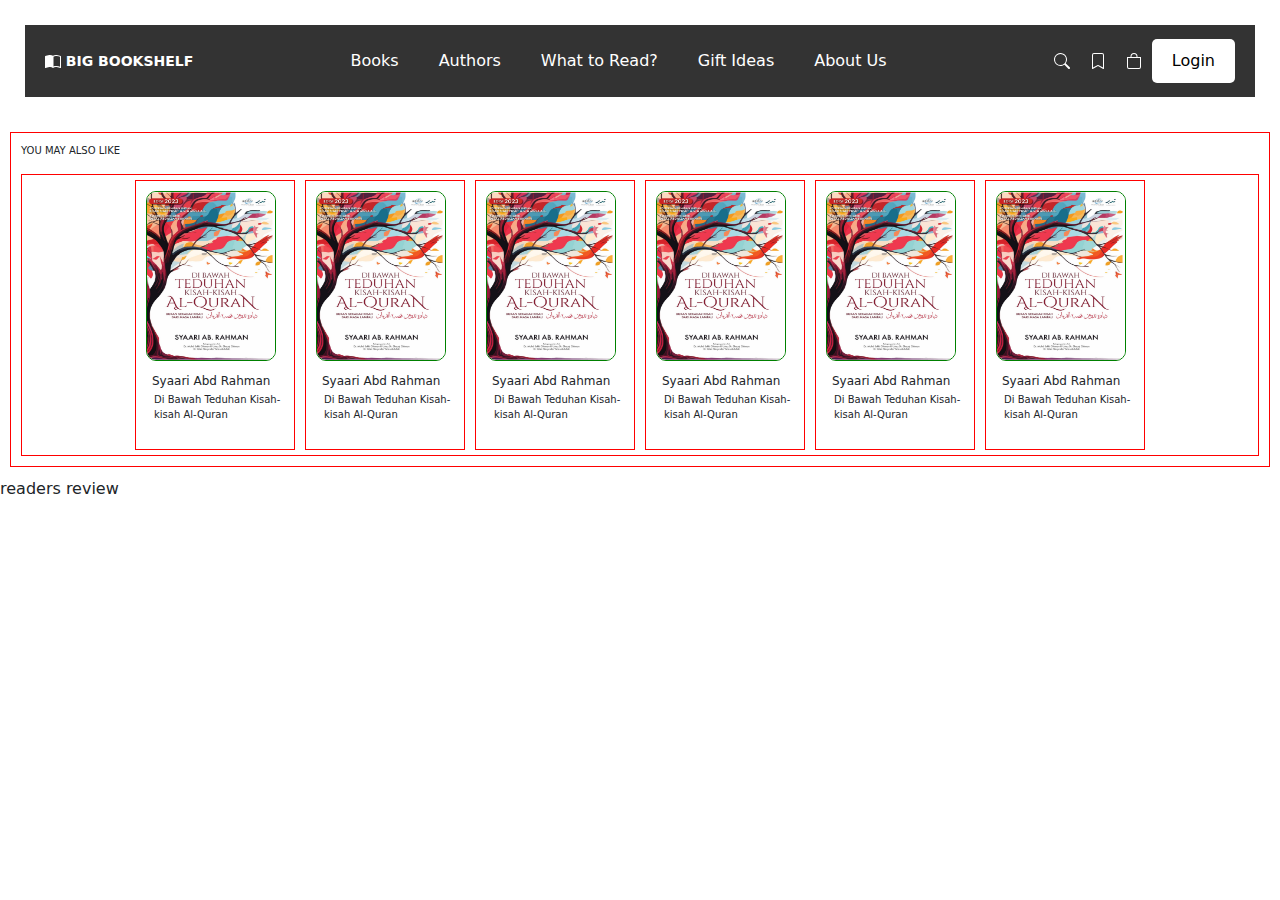
<file: MINGGU 2/readersReviews.html>
<!DOCTYPE html>
<html lang="en">
<head>
    <meta charset="UTF-8">
    <meta name="viewport" content="width=device-width, initial-scale=1.0">
    <title>Readers Reviews</title>
    <link href="https://cdn.jsdelivr.net/npm/bootstrap@5.3.3/dist/css/bootstrap.min.css" rel="stylesheet" integrity="sha384-QWTKZyjpPEjISv5WaRU9OFeRpok6YctnYmDr5pNlyT2bRjXh0JMhjY6hW+ALEwIH" crossorigin="anonymous">
    <script src="https://cdn.jsdelivr.net/npm/bootstrap@5.3.3/dist/js/bootstrap.bundle.min.js" integrity="sha384-YvpcrYf0tY3lHB60NNkmXc5s9fDVZLESaAA55NDzOxhy9GkcIdslK1eN7N6jIeHz" crossorigin="anonymous"></script>

    <link rel="stylesheet" href="styles2.css">

</head>
<body>
    <header class="headerBox">
        <div class="navbar">
          <a href="#" class="logo">
            <svg xmlns="http://www.w3.org/2000/svg" width="16" height="16" fill="currentColor" class="bi bi-book-half" viewBox="0 0 16 16">
              <path d="M8.5 2.687c.654-.689 1.782-.886 3.112-.752 1.234.124 2.503.523 3.388.893v9.923c-.918-.35-2.107-.692-3.287-.81-1.094-.111-2.278-.039-3.213.492zM8 1.783C7.015.936 5.587.81 4.287.94c-1.514.153-3.042.672-3.994 1.105A.5.5 0 0 0 0 2.5v11a.5.5 0 0 0 .707.455c.882-.4 2.303-.881 3.68-1.02 1.409-.142 2.59.087 3.223.877a.5.5 0 0 0 .78 0c.633-.79 1.814-1.019 3.222-.877 1.378.139 2.8.62 3.681 1.02A.5.5 0 0 0 16 13.5v-11a.5.5 0 0 0-.293-.455c-.952-.433-2.48-.952-3.994-1.105C10.413.809 8.985.936 8 1.783"/>
            </svg> BIG BOOKSHELF
          </a>
          <div class="nav-links">
              <a href="#books">Books</a>
              <a href="#authors">Authors</a>
              <a href="#what-to-read">What to Read?</a>
              <a href="#gift-idea">Gift Ideas</a>
              <a href="#about-us">About Us</a>
          </div>
          <div class="icons">
              <a href="#search">
                <svg xmlns="http://www.w3.org/2000/svg" width="16" height="16" fill="currentColor" class="bi bi-search" viewBox="0 0 16 16">
                  <path d="M11.742 10.344a6.5 6.5 0 1 0-1.397 1.398h-.001q.044.06.098.115l3.85 3.85a1 1 0 0 0 1.415-1.414l-3.85-3.85a1 1 0 0 0-.115-.1zM12 6.5a5.5 5.5 0 1 1-11 0 5.5 5.5 0 0 1 11 0"/>
                </svg>
              </a>
              <a href="#save">
                <svg xmlns="http://www.w3.org/2000/svg" width="16" height="16" fill="currentColor" class="bi bi-bookmark" viewBox="0 0 16 16">
                  <path d="M2 2a2 2 0 0 1 2-2h8a2 2 0 0 1 2 2v13.5a.5.5 0 0 1-.777.416L8 13.101l-5.223 2.815A.5.5 0 0 1 2 15.5zm2-1a1 1 0 0 0-1 1v12.566l4.723-2.482a.5.5 0 0 1 .554 0L13 14.566V2a1 1 0 0 0-1-1z"/>
                </svg>
              </a>
              <a href="#cart">
                <svg xmlns="http://www.w3.org/2000/svg" width="16" height="16" fill="currentColor" class="bi bi-bag" viewBox="0 0 16 16">
                  <path d="M8 1a2.5 2.5 0 0 1 2.5 2.5V4h-5v-.5A2.5 2.5 0 0 1 8 1m3.5 3v-.5a3.5 3.5 0 1 0-7 0V4H1v10a2 2 0 0 0 2 2h10a2 2 0 0 0 2-2V4zM2 5h12v9a1 1 0 0 1-1 1H3a1 1 0 0 1-1-1z"/>
                </svg>
              </a>
              <button class="login-button">Login</button>
          </div>
      </div>
</header>

    <main>
        <div class="preferenceBook">
            <div>
                <p>YOU MAY ALSO LIKE</p>
            </div>
            <div class="mainBox">
                <div class="box">
                    <img class="boxPicture" src="./HALAMAN/img/dbtka.png" alt="Di Bawah Teduhan Kisah-kisah Al-Quran"> 
                    <div class="penulisBuku">Syaari Abd Rahman
                    <div class="tajukBuku"> Di Bawah Teduhan Kisah-kisah Al-Quran</div>              
                    </div>
                </div>

                <div class="box">
                    <img class="boxPicture" src="./HALAMAN/img/dbtka.png" alt="Di Bawah Teduhan Kisah-kisah Al-Quran"> 
                    <div class="penulisBuku">Syaari Abd Rahman
                    <div class="tajukBuku"> Di Bawah Teduhan Kisah-kisah Al-Quran</div>              
                    </div>
                </div>

                <div class="box">
                    <img class="boxPicture" src="./HALAMAN/img/dbtka.png" alt="Di Bawah Teduhan Kisah-kisah Al-Quran"> 
                    <div class="penulisBuku">Syaari Abd Rahman
                    <div class="tajukBuku"> Di Bawah Teduhan Kisah-kisah Al-Quran</div>              
                    </div>
                </div>

                <div class="box">
                    <img class="boxPicture" src="./HALAMAN/img/dbtka.png" alt="Di Bawah Teduhan Kisah-kisah Al-Quran"> 
                    <div class="penulisBuku">Syaari Abd Rahman
                    <div class="tajukBuku"> Di Bawah Teduhan Kisah-kisah Al-Quran</div>              
                    </div>
                </div>

                <div class="box">
                    <img class="boxPicture" src="./HALAMAN/img/dbtka.png" alt="Di Bawah Teduhan Kisah-kisah Al-Quran"> 
                    <div class="penulisBuku">Syaari Abd Rahman
                    <div class="tajukBuku"> Di Bawah Teduhan Kisah-kisah Al-Quran</div>              
                    </div>
                </div>

                <div class="box">
                    <img class="boxPicture" src="./HALAMAN/img/dbtka.png" alt="Di Bawah Teduhan Kisah-kisah Al-Quran"> 
                    <div class="penulisBuku">Syaari Abd Rahman
                    <div class="tajukBuku"> Di Bawah Teduhan Kisah-kisah Al-Quran</div>              
                    </div>
                </div>
            </div>

        </div>

        <div>readers review
        </div>
    </main>

    <footer></footer>
</body>
</html>
</file>
<file: MINGGU 2 - ORIGINAL/styles.css>
.headerBox /*, .footerBox */ {
  border: 1px solid blue;
  display: flex; 
  flex-direction: column; 
  min-height: 50px;
  /* padding: 10px; */
  /* gap: 16px; */
  margin: 10px;
}
.footerBox{
  /* border: 1px solid blue; */
  display: flex; 
  flex-direction: column; 
  /* padding: 10px;  */
  /* gap: 16px; */
  margin: 10px; 
}

.footRow {
 /*  border: 1px solid darkblue; */
  background-color: #333;
  display: flex;
  justify-content: space-between;
  align-items: center;
  padding: 5px;
  gap:10px;
}

.left, .right {
 display: flex;
 flex-direction: row; 
}
.left a, .right a{
  margin: 0.5px 0;
  text-decoration: none;
  color: white;
  padding: 5px;
  gap:10px;
}

.right a {
  text-align: right;
}

.navbar {
  display: flex;
  justify-content: space-between;
  align-items: center;
  background-color: #333;
  padding: 10px 20px;
  /* width: 1000px; */
}
.navbar .logo {
  color: white;
  font-size: 24px;
  font-weight: bold;
  text-decoration: none;
}
.navbar .nav-links {
  display: flex;
  justify-content: center;
  flex-grow: 1;
}
.navbar .nav-links a {
  color: white;
  text-align: center;
  padding: 14px 20px;
  text-decoration: none;
  transition: background-color 0.3s;
}
.navbar .nav-links a:hover {
  background-color: #ddd;
  color: black;
}

.navbar .icons {
  display: flex;
  align-items: center;
}
.navbar .icons a {
  color: white;
  padding: 14px 10px;
  text-decoration: none;
  font-size: 18px;
}
.navbar .icons .login-button {
  background-color: #f39c12;
  color: white;
  border: none;
  padding: 10px 20px;
  border-radius: 5px;
  cursor: pointer;
}
.navbar .icons .login-button:hover {
  background-color: #e67e22;
}


.mainBox{
  border:1px solid blue; 
    /* background-color:#202020;  */
    display: grid;
    grid-template-columns: repeat(3, 200px); /* repeat(3, 1fr) : 3 equal columns */
    grid-template-rows: repeat(3, 100px);  /* 3 rows of 100px each */
    gap: 240px; /* Space between grid items */
    column-gap: 0.2px;
    padding: 10px;
    justify-content: center;
    height:1050px;
    margin: 10px;
}

.box {
    border: 1px solid yellow;
    border-radius: 15px;
   /*  background-color:white; */
    display: flex;
    flex-direction: column;
    align-items: center;
    margin: 10px;
    height: 330px;
    width:180px;
    }

.boxPicture {
    border: 1px solid green;
    border-radius: 10px;
    margin: 10px;
    height: 170px;
    width: 130px;
}


.penulisBuku {
  /*   border: 1px solid grey; */
    margin: 1px;
    padding-left: 25px;
    font-size: 12px;
}

.tajukBuku {
  /*   border: 1px solid grey; */
    margin: 1px;
    padding: 1px;
    font-size: 10px;
    overflow-wrap: break-word;
}


.commentStar-Container {
  display: flex;
  justify-content: start;
  align-self: self-start;
  padding-left: 25px;
}

.comment{
  border: 1px solid grey;
  margin: 5px;
  padding: 3px;
  height:20px;
  font-size: 10px;
}

.starRating {
  border: 1px solid grey;
  margin: 5px;
  padding: 3px;
  height:20px;
  font-size: 10px;
}

.price-Container {
  display: flex;
  justify-content: start;
  align-self: self-start;
}

.originalPrice{
  /* border: 1px solid grey; */
  margin: 5px;
  padding-left: 25px;
  height:20px;
  font-size: 10px;
  text-decoration: line-through;
}

.discountPrice{
  /* border: 1px solid grey; */
  margin: 5px;
  padding: 3px;
  height:20px;
  font-size: 10px;
}
</file>
<file: MINGGU 2/styles.css>
nav {
  font-size: 30px;
  text-align: center;
  background-color: #f39c12;
  /* padding:5px; */
  margin:0px 10px 10px 0px;
  display: flex;
  flex-direction: column;
  justify-content: space-between;
}
.flexWrap{
  display: flex;
  flex-direction: column;
  flex-wrap: wrap;
}
.headerBox {
  display: flex; 
  flex-wrap: wrap;
  flex-direction: column; 
  min-height: 50px;
  padding: 25px;
  margin-bottom: 0px;
}

.footerBox{
  display: flex; 
  flex-direction: column; 
  flex-wrap: wrap;
  padding: 10px;
}

.headerBox,.footerBox, .mainBox. .footRow {
/*   border: 1px solid blue;
  padding: 10px;
  gap: 16px;
  margin: 10px; */
}

.footRow {
  background-color: #333;
  display: flex;
  flex-direction: row; 
  flex-wrap: wrap;
  justify-content: space-between;
  align-items: center;
  padding: 10px;
}

.left, .right {
 display: flex;
 flex-direction: row; 
}

.left a, .right a{
  margin: 0.5px 0;
  text-decoration: none;
  color: white;
  padding: 5px;
  gap:10px;
}

.right a {
  text-align: right;
}

.navbar {
  display: flex;
  flex-wrap: wrap;
  justify-content: space-between;
  align-items: center;
  background-color: #333;
  padding: 10px 20px;
  /* width: 1000px; */
}
.navbar .logo {
  color: white;
  font-size: 14px;
  font-weight: bold;
  text-decoration: none;
  
}
.navbar .nav-links {
  display: flex;
  flex-wrap: wrap;
  justify-content: center;
  flex-grow: 1;
}
.navbar .nav-links a {
  color: white;
  text-align: center;
  padding: 14px 20px;
  text-decoration: none;
  transition: background-color 0.3s;
}
.navbar .nav-links a:hover {
  background-color: #ddd;
  color: black;
}

.navbar .icons a:hover {
  background-color: #ddd;
  color: black;
}
.navbar .icons {
  display: flex;
  flex-wrap: wrap;
  align-items: center;
}
.navbar .icons a {
  color: white;
  padding: 14px 10px;
  text-decoration: none;
  font-size: 15px;
  transition: background-color 0.3s;
}
.navbar .icons .login-button {
  background-color: white;
  color: black;
  border: none;
  padding: 10px 20px;
  border-radius: 5px;
  cursor: pointer;
}
.navbar .icons .login-button:hover {
  background-color: #e67e22;
}

.mainBox{
  background-color: #333;
  display: grid;

 
  flex: 0 0 33.33%;
  grid-template-columns: repeat(3, 200px); /* repeat(3, 1fr) : 3 equal columns */
  grid-template-rows: repeat(3, 100px);  /* 3 rows of 100px each */
  gap: 240px; /* Space between grid items */
  column-gap: 0.2px;
  padding: 10px;
  justify-content: center;
  height:1050px;
  /* margin: 10px; */
}

.box {
    border: 1px solid yellow;
    border-radius: 15px;
    background-color:white;
    display: flex;
    flex-direction: column;
    align-items: center;
    margin: 10px;
    height: 330px;
    width:180px;
    }

.boxPicture {
    border: 1px solid green;
    border-radius: 10px;
    margin: 10px;
    height: 170px;
    width: 130px;
}


.penulisBuku {
  /*   border: 1px solid grey; */
    margin: 1px;
    padding-left: 25px;
    font-size: 12px;
}

.tajukBuku {
  /*   border: 1px solid grey; */
    margin: 1px;
    padding: 1px;
    font-size: 10px;
    overflow-wrap: break-word;
}


.commentStar-Container {
  display: flex;
  justify-content: start;
  align-self: self-start;
  padding-left: 25px;
}

.comment{
  border: 1px solid grey;
  border-radius: 7px;
  margin: 5px;
  padding: 3px;
  height:20px;
  text-align: center;
  font-size: 8px;
}

.starRating {
  border: 1px solid grey;
  border-radius: 7px;
  margin: 5px;
  padding: 3px;
  height:20px;
  text-align: center;
  font-size: 8px;
}

.price-Container {
  display: flex;
  justify-content: start;
  align-self: self-start;
}

.originalPrice{
  /* border: 1px solid grey; */
  margin: 5px;
  padding-left: 25px;
  height:20px;
  font-size: 10px;
  text-decoration: line-through;
}

.discountPrice{
  /* border: 1px solid grey; */
  margin: 5px;
  padding: 3px;
  height:20px;
  font-size: 10px;
}
</file>
<file: MINGGU 2/styles2.css>
nav {
    font-size: 30px;
    text-align: center;
    background-color: #f39c12;
    /* padding:5px; */
    margin:0px 10px 10px 0px;
    display: flex;
    flex-wrap: wrap;
    flex-direction: column;
    justify-content: space-between;
  }
  
  .headerBox {
    display: flex; 
    flex-direction: column; 
    min-height: 50px;
    padding: 25px;
    margin-bottom: 0px;
  }
  
  .footerBox{
    display: flex; 
    flex-direction: column; 
    flex-wrap: wrap;
    padding: 10px;
  }
  
  .headerBox,.footerBox, .mainBox. .footRow {
  /*   border: 1px solid blue;
    padding: 10px;
    gap: 16px;
    margin: 10px; */
  }
  
  .footRow {
    background-color: #333;
    display: flex;
    flex-direction: row; 
    flex-wrap: wrap;
    justify-content: space-between;
    align-items: center;
    padding: 10px;
  }
  
  .left, .right {
   display: flex;
   flex-direction: row; 
  }
  
  .left a, .right a{
    margin: 0.5px 0;
    text-decoration: none;
    color: white;
    padding: 5px;
    gap:10px;
  }
  
  .right a {
    text-align: right;
  }
  
  .navbar {
    display: flex;
    justify-content: space-between;
    align-items: center;
    background-color: #333;
    padding: 10px 20px;
    /* width: 1000px; */
  }
  .navbar .logo {
    color: white;
    font-size: 14px;
    font-weight: bold;
    text-decoration: none;
    
  }
  .navbar .nav-links {
    display: flex;
    flex-wrap: wrap;
    justify-content: center;
    flex-grow: 1;
  }
  .navbar .nav-links a {
    color: white;
    text-align: center;
    padding: 14px 20px;
    text-decoration: none;
    transition: background-color 0.3s;
  }
  .navbar .nav-links a:hover {
    background-color: #ddd;
    color: black;
  }
  
  .navbar .icons a:hover {
    background-color: #ddd;
    color: black;
  }
  .navbar .icons {
    display: flex;
    flex-wrap: wrap;
    align-items: center;
  }
  .navbar .icons a {
    color: white;
    padding: 14px 10px;
    text-decoration: none;
    font-size: 15px;
    transition: background-color 0.3s;
  }
  .navbar .icons .login-button {
    background-color: white;
    color: black;
    border: none;
    padding: 10px 20px;
    border-radius: 5px;
    cursor: pointer;
  }
  .navbar .icons .login-button:hover {
    background-color: #e67e22;
  }
  
.preferenceBook, .mainBox, .box {
    border:1px solid red;
}
.preferenceBook{
    margin:10px;
    padding:10px;
    font-size: 10px;
}

.mainBox{
    display: flex;
    flex-direction: row;
    flex-wrap: wrap;
    justify-content: center;
}

.box{
    align-items: center;
    margin: 5px;
    height: 270px;
    width:160px;
}

.boxPicture {
    border: 1px solid green;
    border-radius: 10px;
    margin: 10px;
    height: 170px;
    width: 130px;
}

.penulisBuku {
    /*   border: 1px solid grey; */
      margin: 1px;
      padding-left: 15px;
      font-size: 12px;
  }
  
  .tajukBuku {
    /*   border: 1px solid grey; */
      margin: 1px;
      padding: 1px;
      font-size: 10px;
      overflow-wrap: break-word;
  }
</file>
